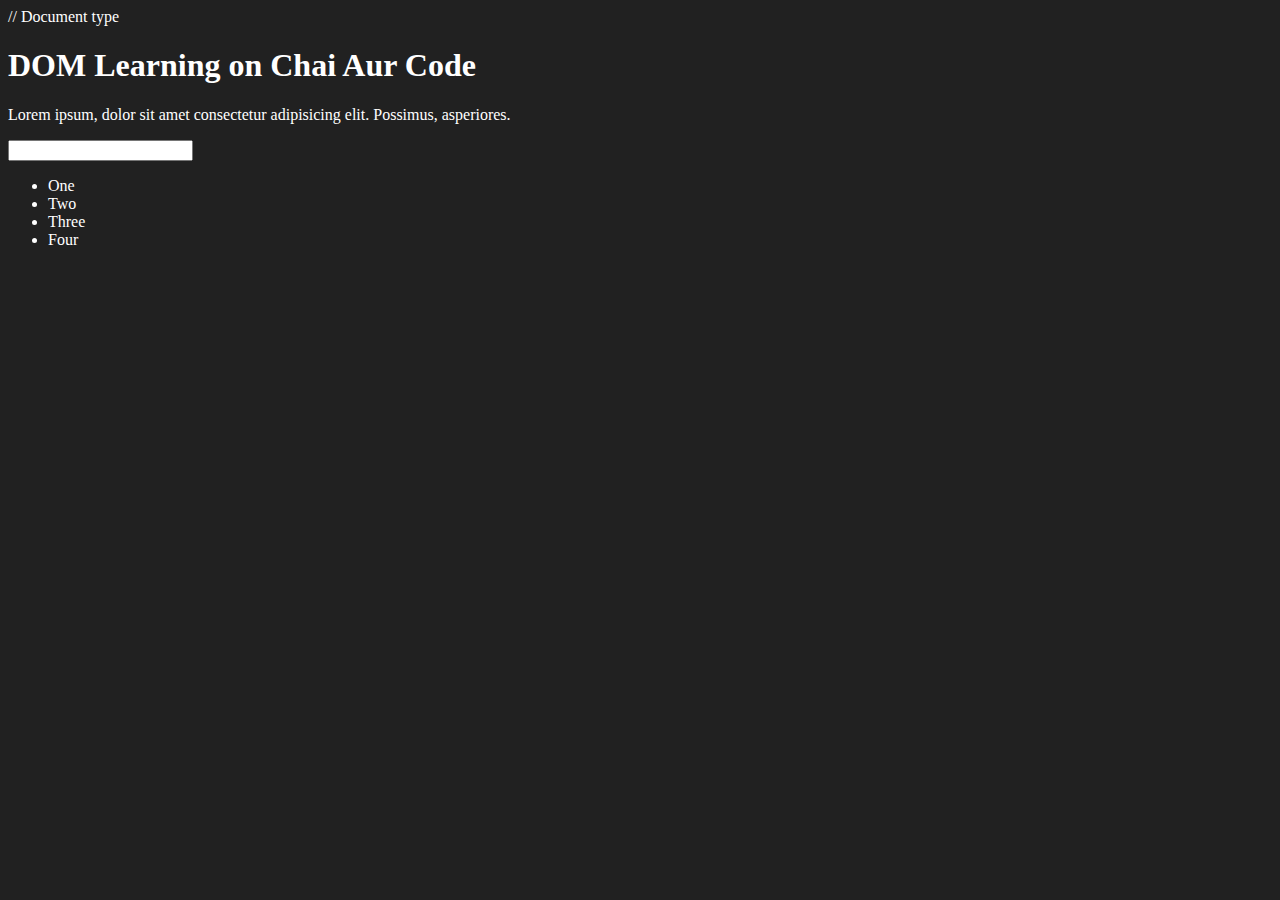
<file: 07_Dom.js/01_One.html>
<!DOCTYPE html>  // Document type
<html lang="en">
<head>
    <meta charset="UTF-8">
    <title>DOM Learning</title>
    <style>
        .bg-black{
            background-color: #212121;
            color: #fff;
        }
    </style>
</head>
<body class="bg-black">
    <div>
        <h1 id="title" class="heading">DOM Learning on Chai Aur Code  <span style="display: none">Test Text</span></h1>
        <p>Lorem ipsum, dolor sit amet consectetur adipisicing elit. Possimus, asperiores.</p>
        <input type="password" name="" id="">

        <ul>
            <li class="list-item">One</li>
            <li class="list-item">Two</li>
            <li class="list-item">Three</li>
            <li class="list-item">Four</li>
        </ul>
    </div>
</body>
</html>
</file>
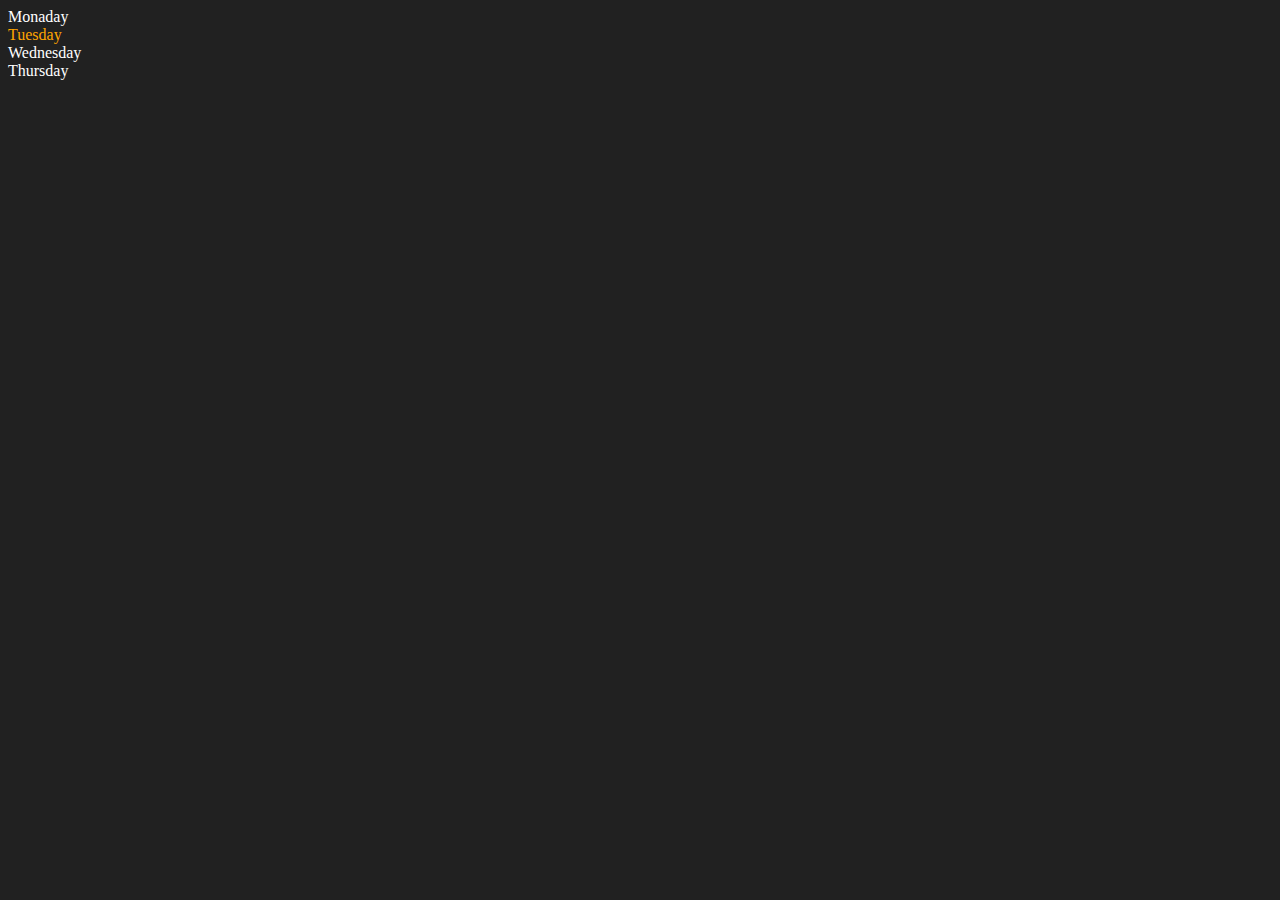
<file: 07_Dom.js/02_Two.html>
<!DOCTYPE html>
<html lang="en">
<head>
    <meta charset="UTF-8">
    <meta name="viewport" content="width=device-width, initial-scale=1.0">
    <title>DOM | Chai aur code</title>
</head>
<body style="background-color: #212121; color: #fff;">
    <div class="parent">
        <div class="day">Monaday</div>
        <div class="day">Tuesday</div>
        <div class="day">Wednesday</div>
        <div class="day">Thursday</div>
    </div>
</body>
<script>
    const parent = document.querySelector('.parent');
    console.log(parent);
    console.log(parent.children);
    console.log(parent.children[1]);
    console.log(parent.children[1].innerHTML);

    for (let i = 0; i < parent.children.length; i++) {
        console.log(parent.children[i].innerHTML);;       
    }

    parent.children[1].style.color = "orange"
    console.log(parent.firstElementChild);
    console.log(parent.lastElementChild);

    const dayOne = document.querySelector('.day')
    console.log(dayOne);
    console.log(dayOne.parentElement);
    console.log(dayOne.nextElementSibling);

    console.log("NODES: ", parent.childNodes);
</script>
</html>
</file>
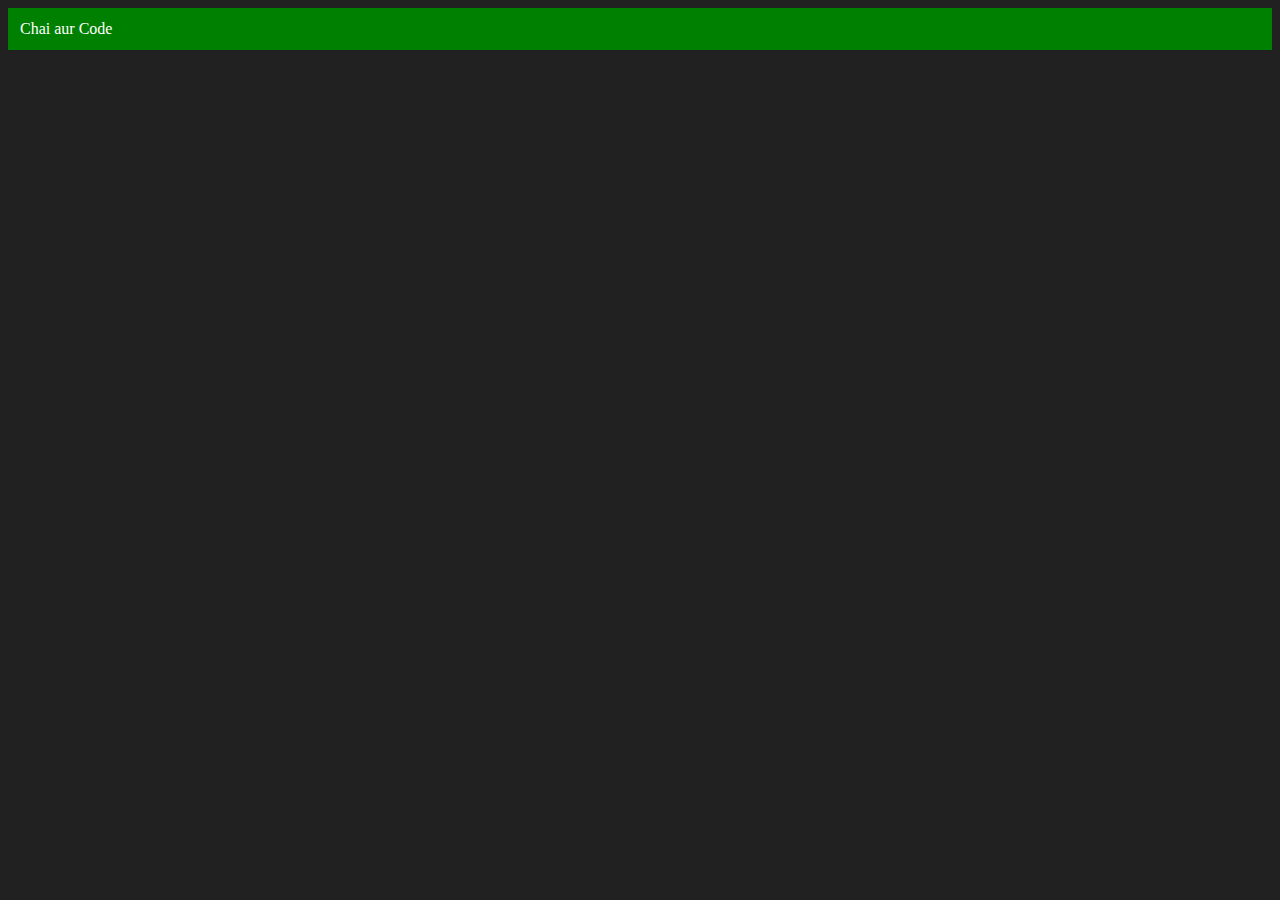
<file: 07_Dom.js/03_Three.html>
<!DOCTYPE html>
<html lang="en">
<head>
    <meta charset="UTF-8">
    <meta name="viewport" content="width=device-width, initial-scale=1.0">
    <title>DOM Chai aur Code</title>
</head>
<body style="background-color: #212121; color: #fff;">
    
</body>
<script>
    const div =  document.createElement('div')
    console.log(div);
    div.className="main"
    div.id=Math.round(Math.random() * 10 + 1)
    div.setAttribute("title","generate title")
    div.style.backgroundColor = 'green'
    div.style.padding = "12px"
    //div.innerText = "Chai aur Code"
    const addText = document.createTextNode("Chai aur Code")
    div.appendChild(addText)

    document.body.appendChild(div)
</script>
</html>
</file>
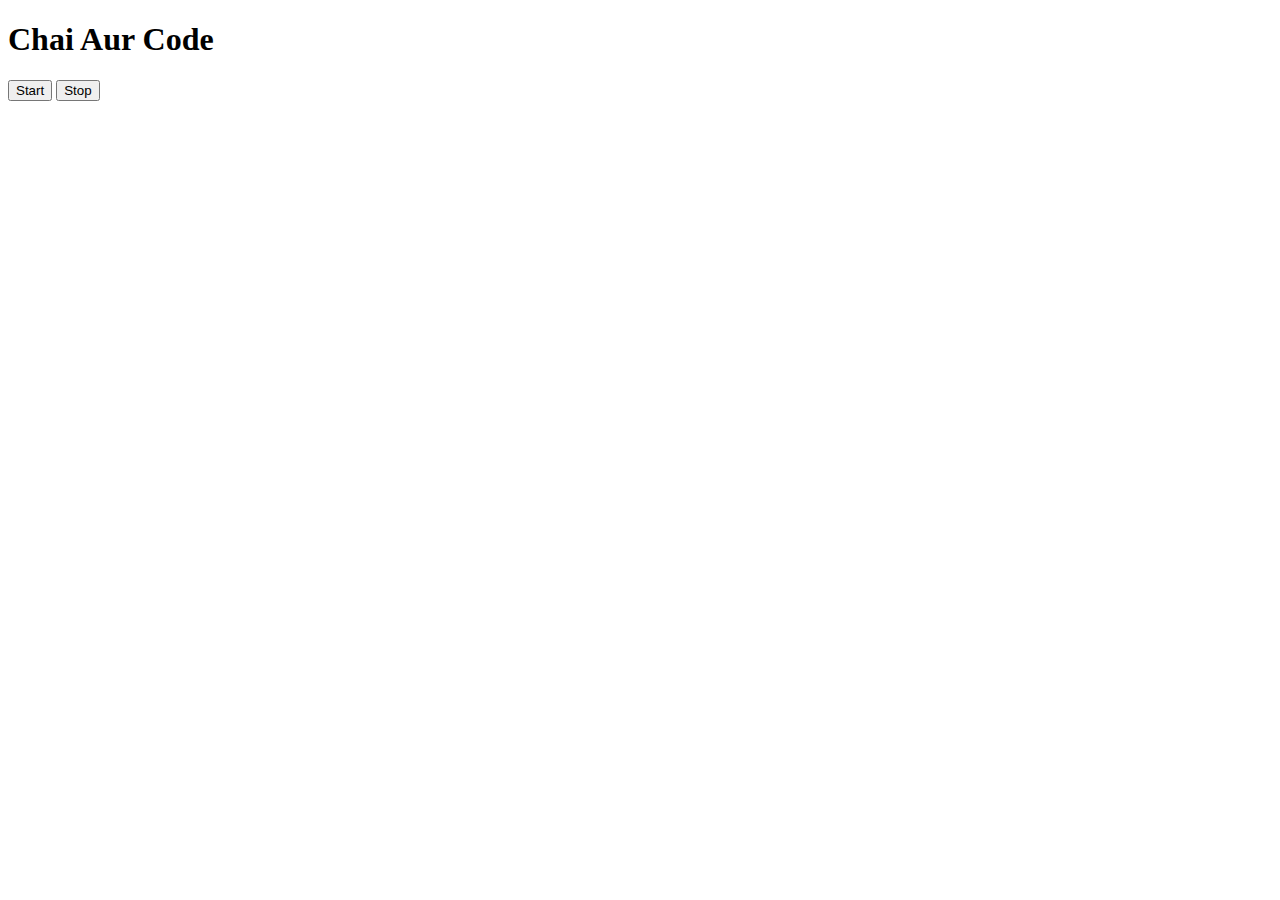
<file: 09_Events/two.html>
<!DOCTYPE html>
<html lang="en">
<head>
    <meta charset="UTF-8">
    <meta name="viewport" content="width=device-width, initial-scale=1.0">
    <title>Document</title>
</head>
<body>
    <h1>Chai Aur Code</h1>
    <button id="start">Start</button>
    <button id="stop">Stop</button>
</body>
<script>/*
    // setTimeout(function(){      //Not a core part of JS they are part of Browser
    //  console.log('Yoshi');
    // },2000)    
    const sayYoshi = function(){     
      console.log('Yoshi');
     }  

    const changeText = function(){
        document.querySelector('h1').innerHTML= "Best course int the World"
    }

    setTimeout(sayYoshi, 2000)
    const changeMe = setTimeout(changeText, 5000)

    // clearTimeout(changeMe)   //It will clear referred the setTimeout

    document.querySelector('#stop').addEventListener('click',function(){
        clearTimeout(changeMe)
        console.log("STOPPED");
    })

    //const sayDate = function(str){
    //     console.log(str, Date.now());
    // }

    const sayDate = document.querySelector('#start').addEventListener('click',function(){
        console.log('Yoshi', Date.now());
    })

    const intervalId = setInterval(sayDate,1000, 'Yoshi')
    clearInterval(intervalId)*/

    const startButton = document.querySelector('#start');
    const stopButton = document.querySelector('#stop');
    let intervalId;

    function startInterval() {
        intervalId = setInterval(function() {
            console.log('Yoshi', Date.now());
        }, 1000);
    }

    function stopInterval() {
        clearInterval(intervalId);
        console.log("STOPPED");
    }

    startButton.addEventListener('click', startInterval);
    stopButton.addEventListener('click', stopInterval);
</script>
</html>
</file>
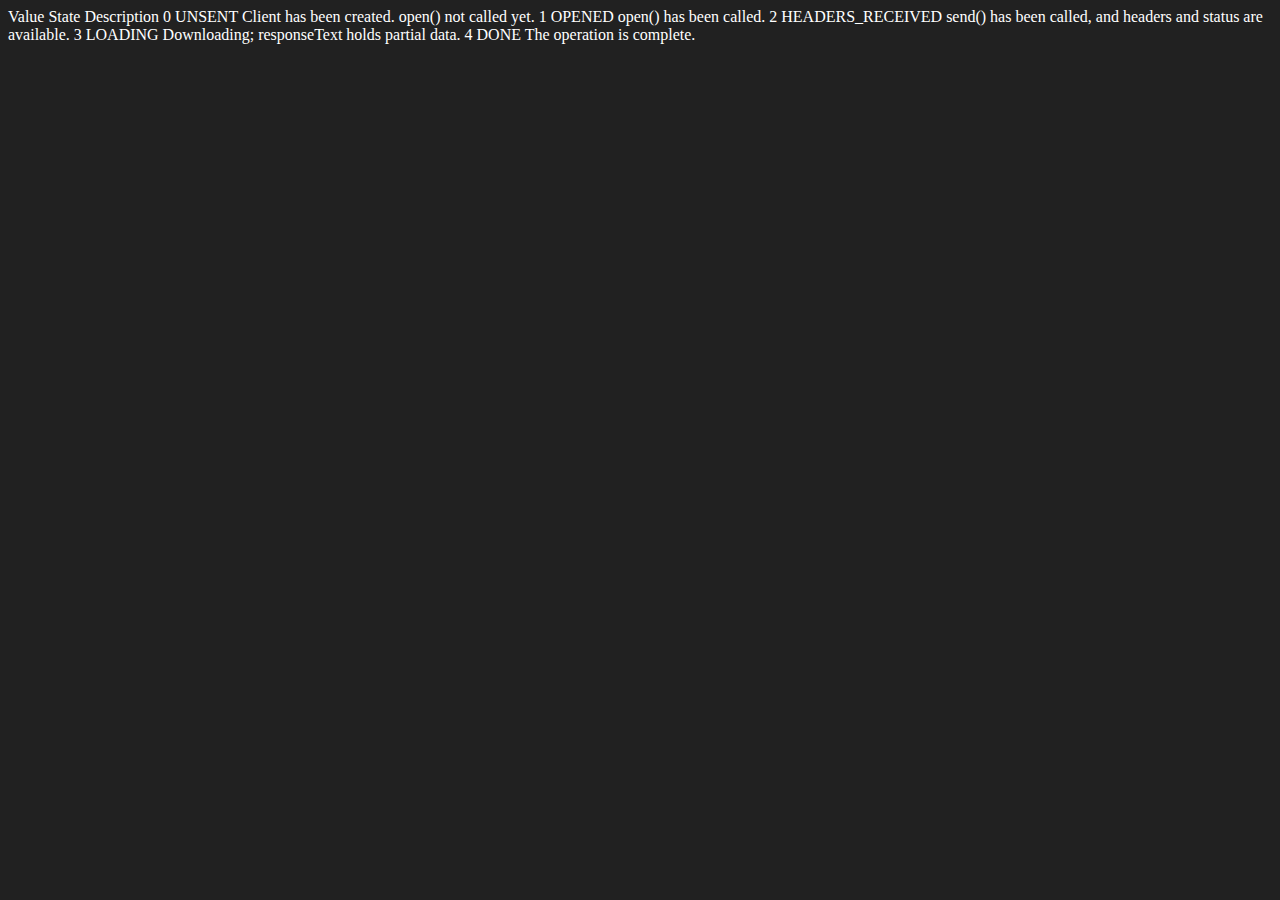
<file: 10_Advance/01_API_Request.html>
<!DOCTYPE html>
<html lang="en">
<head>
    <meta charset="UTF-8">
    <meta name="viewport" content="width=device-width, initial-scale=1.0">
    <title>Document</title>
</head>
<body style="background-color: #212121; color: #fff;">
Value	State	                    Description
0	    UNSENT	               Client has been created. open() not called yet.
1	    OPENED	               open() has been called.
2	    HEADERS_RECEIVED	   send() has been called, and headers and status are available.
3	    LOADING	               Downloading; responseText holds partial data.
4	    DONE	               The operation is complete.
</body>
<script>
    const requestUrl = 'https://api.github.com/users/yogeshwargupta'
    const xhr = new XMLHttpRequest();
    xhr.open('GET', requestUrl)
    xhr.onreadystatechange = function(){     //most of the time the response coming from url are in string not object
        console.log(xhr.readyState);
        if(xhr.readyState===4){
            const data = JSON.parse(this.responseText);
            console.log(typeof data);
            console.log(data.followers);
        }
    }
    xhr.send();
</script>
</html>
</file>
